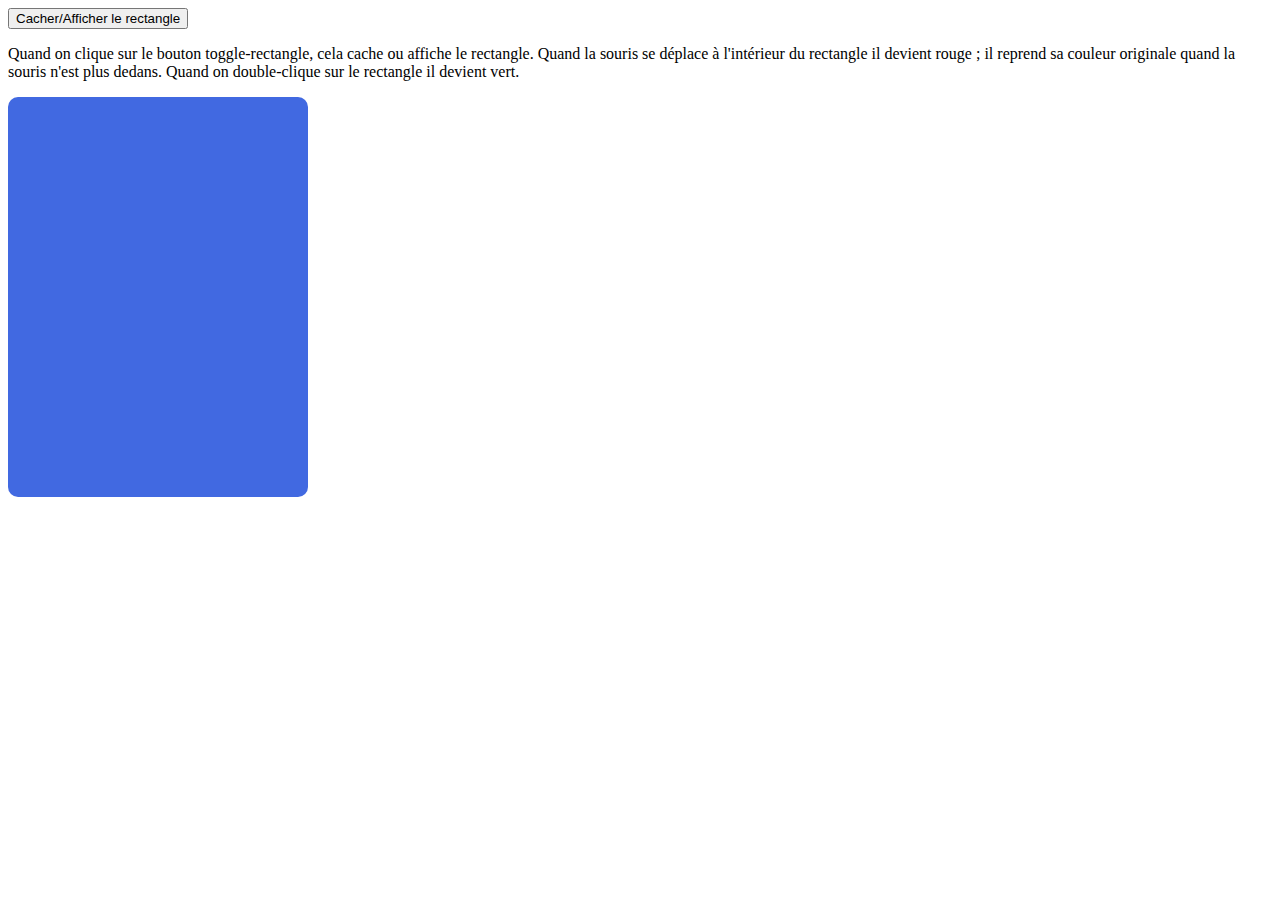
<file: dom-ex1/index.html>
<!DOCTYPE html>
<html lang="fr-FR">
<head>
  <meta charset="UTF-8">
  <title>Gestion de la souris</title>
  <link rel="stylesheet" href="style.css">
</head>
<body>

<button type="button" id="toggle-rectangle" >Cacher/Afficher le rectangle</button>

<p id="p">
  Quand on clique sur le bouton toggle-rectangle, cela cache ou affiche le rectangle.
  Quand la souris se déplace à l'intérieur du rectangle il devient rouge ; il reprend sa couleur
  originale quand la souris n'est plus dedans.
   Quand on double-clique sur le rectangle il devient vert.
</p>

  <div class="rectangle"></div>
<script src="main.js"></script>

</body>
</html>
</file>
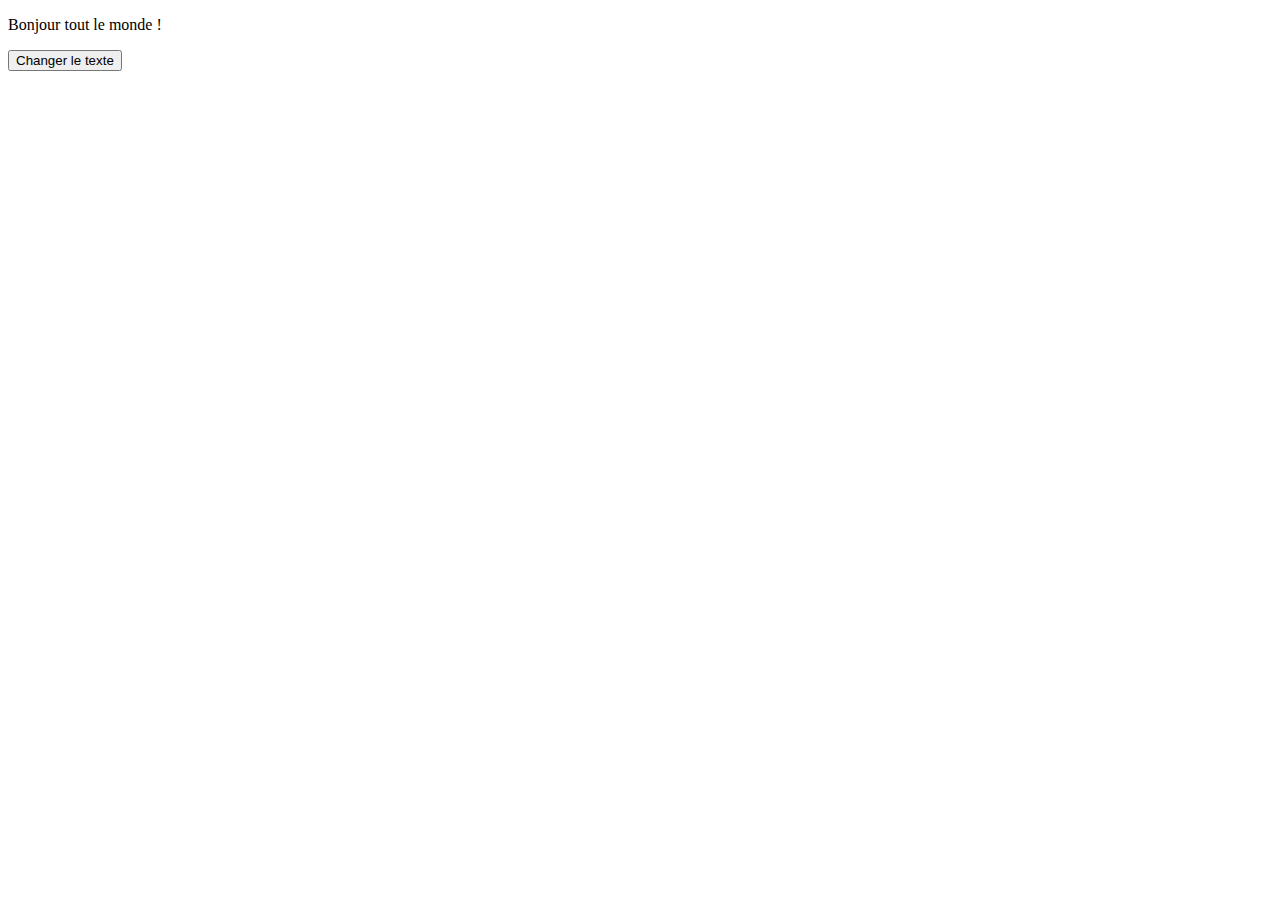
<file: pdf/ex1/index.html>
<!DOCTYPE html>
<html lang="fr-FR">
<head>
  <meta charset="UTF-8">
  <title>JS1.2 – Calculaprompt</title>
</head>
<body>
<p id="p1"> Bonjour tout le monde !</p>
<input type="button" value="Changer le texte">


<script src="main.js"></script>

</body>
</html>
</file>
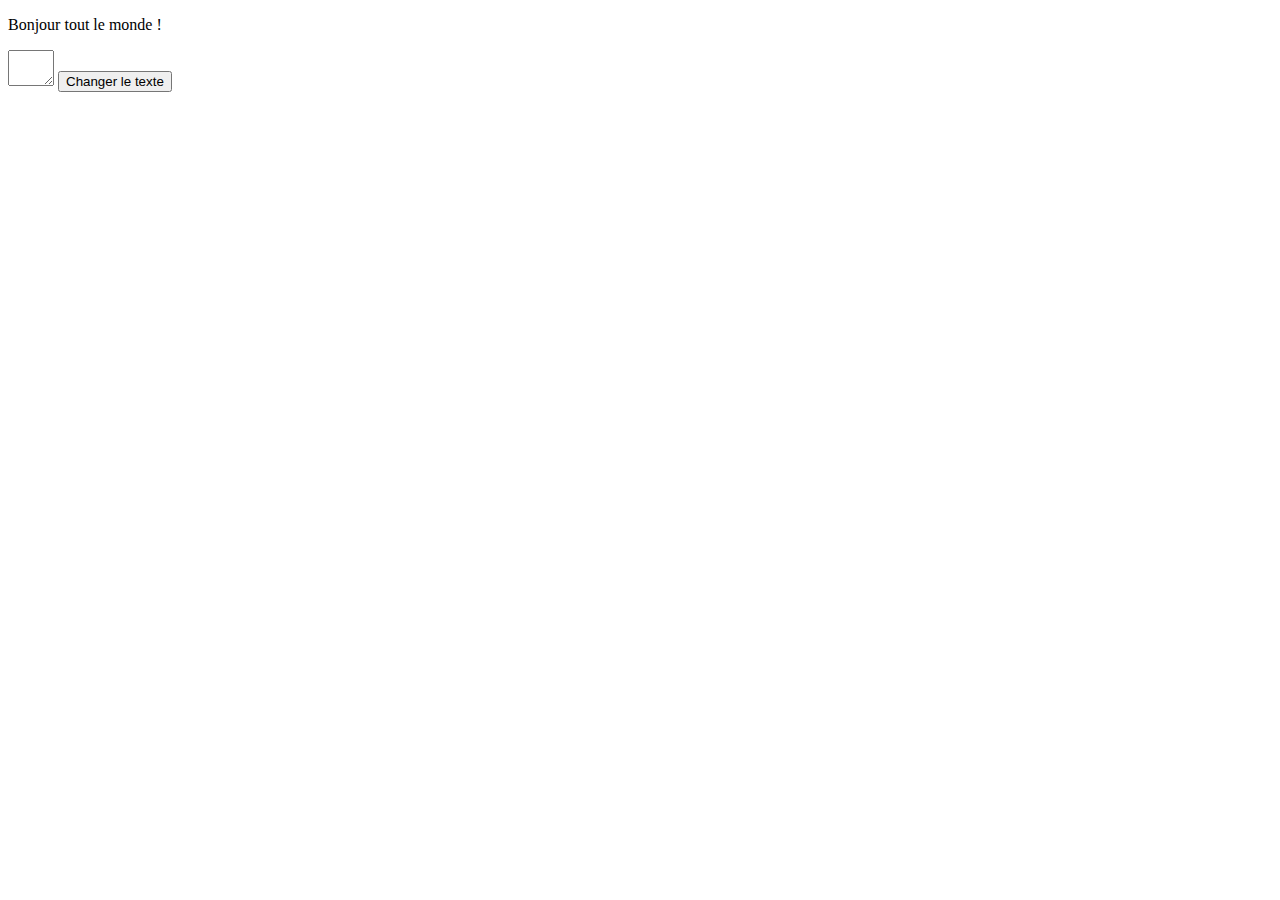
<file: pdf/ex2/index.html>
<!DOCTYPE html>
<html lang="fr-FR">
<head>
  <meta charset="UTF-8">
  <title>JS1.2 – Calculaprompt</title>
</head>
<body>
<p id="p1"> Bonjour tout le monde !</p>
<textarea name=ta"" id="textarea" cols="3" rows="2"></textarea>
<input type="button" value="Changer le texte">


<script src="main.js"></script>

</body>
</html>
</file>
<file: dom-ex1/style.css>
.rectangle
{
    background-color:royalblue;
    width: 300px;
    height: 400px;
    border-radius: 10px;
}

.active {
    display: none;
}

.good
{
    background-color:limegreen;
}

.red
{
    background-color:darkred;
}
</file>
